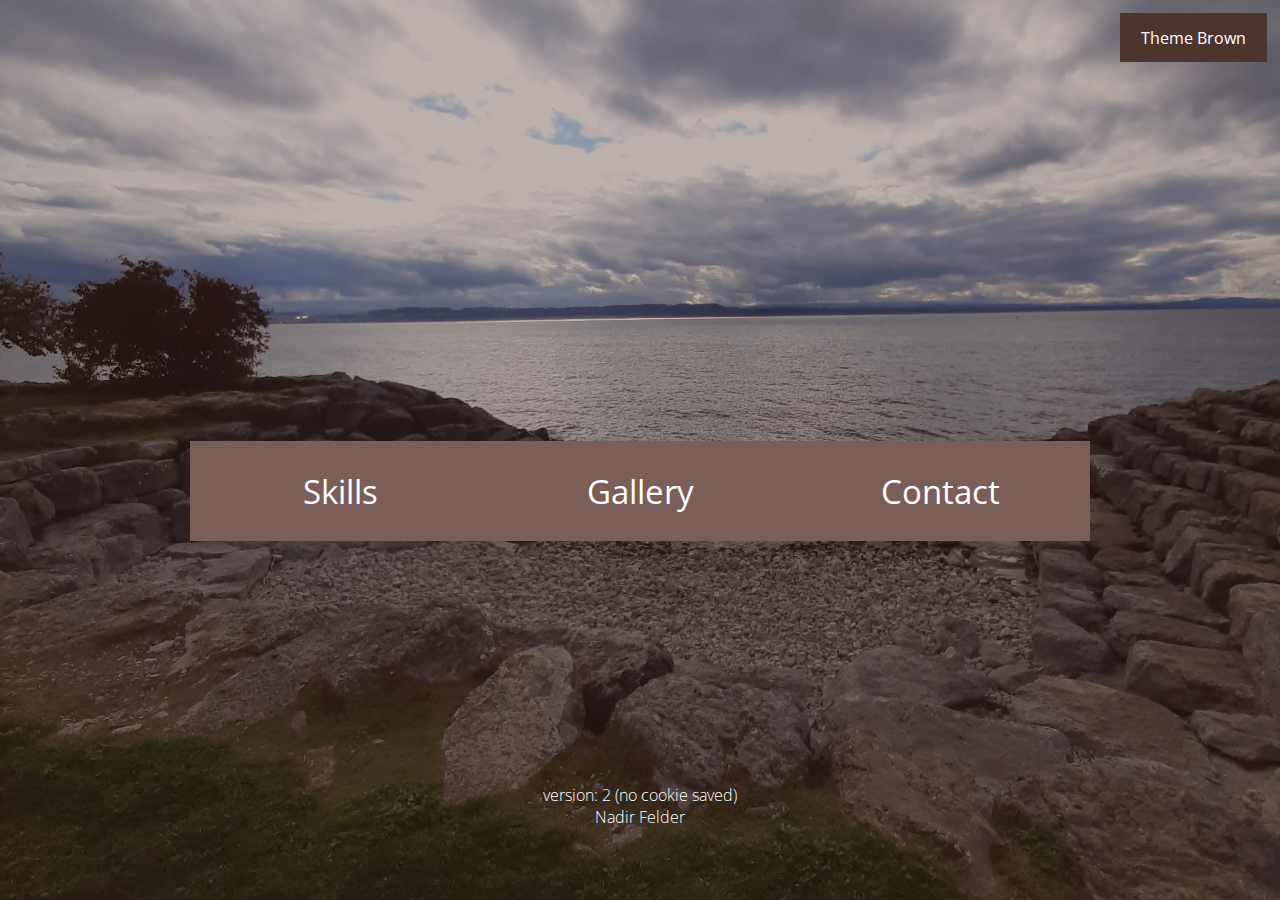
<file: index.html>
<!DOCTYPE html>
<html lang="fr" dir="ltr">
    <head>
      <meta charset="utf-8">
      
      <!-- Content Security Policy -->
      <meta http-equiv="Content-Security-Policy" content="style-src 'unsafe-inline' 'self' https://fonts.googleapis.com/css2">


      <link rel="stylesheet" href="css/master.css"/>
      <link rel="stylesheet" href="css/default_main.css"/>
      <link rel="stylesheet" href="css/mobile_landscape.css"/>
      <link rel="stylesheet" href="css/mobile_portrait.css"/>
      <link rel="stylesheet" href="css/big_screen.css"/>
      

      <link rel="shortcut icon" href="res/logo_nf.png"/>

      
      <meta name="viewport" content="width=device-width, initial-scale=1.0, shrink-to-fit=no">
      

      <script type="module" src="js/main.js"></script>

      <title>Portfolio</title>

      <link rel="alternate" type="application/json+oembed" href="https://nadnone.ch/oembed/oembed.json"/>

      <meta name="description" content="Par la visite de ce lieu, vous découvrirez une personne qui a pour hobby le développement informatique">
      <meta name="author" content="Nadir Felder">

      <link rel="canonical" href="https://nadnone.ch" />

      <!--open graphic protocol START --> 

      <meta property="og:title" content="Portfolio" />
      <meta property="og:type" content="website" />
      <meta property="og:url" content="https://nadnone.ch" />
      <meta property="og:author" content="Nadir Felder" />
      <meta property="og:image" content="https://nadnone.ch/res/logoNadUnkownSwissMann.png" />
      <meta property="og:description" content="Par la visite de ce lieu, vous découvrirez une personne qui a pour hobby le développement informatique" />
      <meta name="theme-color" content="#071866"/>


      <!-- Twitter Meta Tags-->
      <meta name="twitter:card" content="summary_large_image"/>
      <meta property="twitter:domain" content="nadnone.ch"/>
      <meta property="twitter:url" content="https://nadnone.com"/>
      <meta name="twitter:title" content="Portfolio"/>
      <meta name="twitter:author" content="Nadir Felder"/>
      <meta name="twitter:description" content="Par la visite de ce lieu, vous découvrirez une personne qui a pour hobby le développement informatique"/>
      <meta name="twitter:image" content="https://nadnone.com/res/logoNadUnkownSwissMann.png"/>

       <!-- open graphic protocol END-->

  </head>

  <body>



    <div id="box_info"></div>


        <div class="themes">
          <div class="box_theme">

            <span id="theme_title"></span>

            <div id="select_theme_selector">
                <div class="conteneur"></div>
            </div>

          </div>
        </div>


    <div id="menubg" class="menubg">

      <div id="main" class="main" style="z-index: 0;">

        <div class="container" style="z-index: 0;">
          <div id="blocktowrite" class="overbuttons">
          </div>
          <div class="buttons">

            <div class="button">
              Skills
            </div>
            <div class="button">
              Gallery
            </div>
            <div class="button right_menu_btn">
              Contact
            </div>

          </div>
        
        
        </div>
      </div>
      <div class="footer">
          <br/>
          version: 2 (no cookie saved)
          <br/>
          Nadir Felder
        </div>
    </div>

    <div class="scroll_popup">








      <div id="Gallery" class="popup">
        <div class="categorie" >

          <!--div class="item">
            <div class="img"></div>
            <div class="title">Exemple</div>
            <div class="desc">Lorem ipsum dolor, sit amet consectetur adipisicing elit. Laborum doloremque eaque dicta optio nihil consequatur earum, molestias cum unde facilis saepe laboriosam vero rerum facere odit labore cupiditate eveniet aspernatur!</div>
          </div>-->
          


        </div>

      </div>






      <div id="Contact" class="popup" >
          <div class="titre">
              Contact
          </div>


          <div class="contenu">
            <div class="picture_circle"></div>
            <div class="subbox">
              <div>You can contact me with the next link</div>
              <div class="categorie">
                <a style="color: var(--text_on_secondary); margin-top: 5pt;" href="mailto:nadir.felder@nadnone.ch">nadir.felder@nadnone.ch</a>
              </div>
            </div>
            
          </div>
         

      </div>








      <div id="Skills" class="popup" >
        <!--   <div class="skillbox">
            <div class="title"></div>
            <div id="skillDefault">
              <div class="skillbar"></div>
            </div>
          </div>
        -->

      </div>



    </div>
  </body>
</html>
</file>
<file: css/master.css>
html, :root{
    background: none;
}
div{
    color: var(--text_on_primary);
}
body, html {
    font-family: 'Open Sans', sans-serif;
    width: 100%;
    margin: 0;
    padding: 0;
    background-repeat: no-repeat;
    background-attachment: fixed;
    background-position: 50%;
    background-size: cover;
    color: var(--primary);
    height: var(--full_screen);
    background-image: var(--background_image);
}
/*THEMES*/
.themes{
    display: flex;
    position: fixed;
    align-items: flex-start;
    justify-content: flex-end;
    height: 0;
    width: 100%;
    user-select: none;
    z-index: 100;

}
.themes .box_theme{
    padding: 10pt;
    margin: 10pt;
    display: flex;
    flex-direction: column;
    align-items: center;
    background-color: var(--primary);
    cursor: pointer;

}
.themes .box_theme:hover{
    background-color: var(--secondary);
}
.themes #select_theme_selector{
    background-color: var(--primary_light);
    visibility: hidden;
    height: 0;
    width: 90pt;
    display: flex;
    align-items: center;
    flex-direction: column;
}
.themes .select_theme_options{
    visibility: hidden;
    width: 100%;
    height: 100%;
    text-align: center;
    background-color: var(--primary_light);
}
.themes .conteneur{
    height: 30pt;
    width: 100%;
    background-color: var(--primary);
}
.themes .select_theme_options:hover{
    background-color: var(--secondary_light);
}


.menubg {
    height: 100%;
    display: flex;
    align-items: center;
    justify-content:center;
    flex-direction: column;
    background-color: var(--secondary_dark);
    opacity: 0;
    transition: opacity 1s;
}
.main {
    margin-top: 15px;
    width: 100%;
    display: flex;
    justify-content: center;
    align-items: center;
    flex-direction: column;
    height: 75%;
}
.bg .super_container {
    display: flex;
    flex-direction: column;
    width: 100%;
    height: 100%;
    align-items: center;
    justify-content: center;
    user-select: none;
}
.bg .super_container .arrow:hover{
    opacity: 1;
    transition: opacity 0.5s;
}
.bg .container {
    width: 100vw;
    display: flex;
    align-self: flex-end;
    align-items: center;
    justify-content: center;
    flex-flow: column;
    background-color: var(--secondary_light);
    margin: 0;
}
.bg .container .titre {
    font-size: 64px;
    color:  var(--text_on_primary);
    text-align: center;

}
.bg .container .sous_titre {
    font-size: 26px;
    color: var(--text_on_primary);
    text-align: center;
    margin-bottom: 25px;
    font-style: italic;
}
.link{
    text-decoration: underline;
    cursor: pointer;
}



/* LISTE */
ul li {
    list-style-type: circle;
    margin-top: 10pt;
}
/* ************ */
/* MENU */
.main .button {
    display: flex;
    justify-content: center;
    align-items:center;
    width: auto;
    font-size: 24px;
    color: var(--text_on_primary);
    transition: background-color 0.5s;
    user-select: none;
    
}
.main .button:hover {
    background-color: var(--primary_dark) !important;
    transition: background-color 0.5s;
}
/* *********** */

.footer {
    display: flex;
    font-weight: lighter;
    align-self: center;
    justify-content: center;
    color:  var(--text_on_secondary);
    text-align: center;
    flex-direction: column;
    height: 15%;
}
.footer a:visited{
    color: inherit;
}




#Skills{
    width: 95%;
    user-select: none;
    /*padding: 15pt;*/
}
.skill_pourcent{
    fill: var(--primary_dark);
    z-index: 1;
}

.skill_pourcent:hover{
    fill: var(--primary_light);
}

.skillHover{
    fill: var(--secondary_light);
}
text{
    fill: var(--text_on_secondary);
}





/*
 GALLERIE
*/

#Gallery {
    height: max-content;
    width: 85%;
}

#Gallery .categorie{
    margin-top: 20pt;
    height: 100%;
    width: 100%;
    display: flex;
    flex-direction: row;
    align-items: flex-start;
    flex-wrap: wrap;
}

#Gallery .item {
    margin: 0 10pt;
    height: 25%;
    width: 25%;
    display: flex;
    align-items: center;
    padding-top: 10pt;
    flex-direction: column;
    border-radius: 5px;
    background-color: var(--primary);
    
}
#Gallery .item {
    opacity: 0.75;
    transition: opacity .5s;
}
#Gallery .item:hover {
    transition: opacity .5s;
    opacity: 1;
    cursor: pointer;
}
#Gallery .item .img {
    background-size: 100%;
    background-position: center;
    background-repeat: no-repeat;
    width: 80%;
    height: 80%;
}
#Gallery .item .title {
    font-size: 18pt;
    width: 95%;
    height: 10%;
    margin-top: 5pt;
    padding: 5pt;
    background-color: var(--secondary);
    height: max-content;
}
#Gallery .item .desc {
    background-color: var(--secondary);
    font-size: 11pt;
    width: 95%;
    padding: 0 5pt;
    height: 40%;
    overflow-y: auto;
    
}



/* END GALLERIE */



/*
CONTACT
*/

#Contact .categorie {
    flex-direction: column;
}

#Contact .contenu {
    display: flex;
    flex-direction: column;
}
#Contact .picture_circle{
    margin: 25pt 0;
    background-image: var(--pp_contact);
    background-size: cover;
    background-position: center;
    background-color: var(--secondary_dark);
    height: 250px;
    width: 250px;
    border-radius: 50%;
    border: var(--primary_dark) solid 10pt;
    user-select: none;
}



#Contact .contenu a:hover {
    transform: scale(1.5);
    transition: .5s;
}
#Contact .contenu a {
    transform: scale(1);
    transition: .5s;
}


/* END CONTACT*/



/* PANEL */

.scroll_popup {
    flex-direction: column;
    justify-content: center;
    align-items: center;
    display: none;
    background-color: var(--secondary_light);
    backdrop-filter: blur(12px);
    z-index: 1;
}

.scroll_popup .popup {
    display: none;
    flex-direction: column;
    justify-content: center;

}
.scroll_popup .popup .titre {
    margin-top: 15px;
    width: 100%;
    display: flex;
    font-size: 32px;
    font-weight: normal;
    justify-content: center;
}

.scroll_popup .popup .contenu {
    width: 100%;
    display: flex;
    justify-content: center;
    align-items: center;
    margin-top: 25px;
    margin-bottom: 25px;
    font-weight: lighter;
}
.scroll_popup .popup .categorie {
    width: 100%;
    display: flex;
    align-items: center;
    justify-content: center;
}
.scroll_popup .popup .categorie .cat {
    display: flex;
    justify-content: center;
    align-items: center;
    margin: 15px;
    font-size: 22px;
    transition: color 0.5s;
    user-select: none;
}
.scroll_popup .popup .categorie .cat:hover {
    text-decoration: underline;
    color: var(--text_on_primary);
    transition: color 0.5s;
}


/* ******************** */

/* THINKING PANEL */

#think {
    justify-content: center;
    font-size: 20px;
    height: max-content;
}
#think .contenu{
    justify-content: left;
    font-weight: normal;
    min-height: max-content;
    font-weight: 450;
}
#think .li{
    display: list-item;
    list-style-type: circle;
    font-weight: bold;
    font-size: 18pt;
    padding-right: 2.5%;
}
#think td {
    width: max-content;
    vertical-align: top;
    padding-top: 10pt;
}
#think table {
    margin: 20pt 0 20pt 20pt;;
}


/* ***************** */
</file>
<file: css/default_main.css>
@import url('https://fonts.googleapis.com/css2?family=Open+Sans');
:root{
    --primary:#0718665f;
    --secondary:#093475;

    --text_on_primary: #e0f7fa;
    --text_on_secondary: #e8eaf6;

    --primary_light: #0718665f;
    --primary_dark: #071866;


    --secondary_light: #4e5b705f;
    --secondary_dark: #093475af;

    --full_screen: 100%;


    --pp_contact: url("https://avatars.githubusercontent.com/u/34311347");

    --background_image: url("../res/new_background.jpg");
}

.scroll_popup{
    background-color: var(--secondary_dark);
}
</file>
<file: css/mobile_landscape.css>
@media only screen and (min-width: 320px) and (max-width: 1200px) and (orientation: landscape) {
    body {
      background-position: 70%;
    }
    .main {
        width: 100%;
        display: flex;
        flex-direction: row-reverse;
           
    }
    .main .overbuttons {
        margin-left: 10%;
        font-size: 24pt;
    }
    .main .container {
        height: 100%;
        width: 100%;
        display: flex;
        align-items: center;
        justify-content: space-between;
    }
    .main .buttons {
        display: flex;
        width: 50%;
        flex-direction: row;
        height: 75%;
        flex-wrap: wrap;
    }
    .main .container .button{
        width: 46%;
        font-size: 15pt;
        background-color: var(--primary_light);
        margin: 0 2%;
    }
    .main .container .button:active{
        background-color: var(--primary)
    }
    .bubble{
        width: auto;
        height: 100%;
        display: flex;
        align-items: center;
        justify-content: center;
    }
    .arrow {
      height: 50%;
      width: 50%;
      margin-bottom: 0;
    }






    .scroll_popup .popup{
        width: 100vw;
        align-items: center;
    }
    .scroll_popup .popup .categorie {
        flex-direction: column;
    }

    #box_info{
        display: none;
    }

    #Skills {
        width: 100%;
        height: max-content;
        flex-direction: row;
        flex-wrap: wrap;
    }

    #Skills .subtitle{
    width: 100%;
    text-align: left;
    }
    .skillbox{
        display: flex;
        flex-direction: column;
        height: 100%;
        width: 40%;
        margin: 5% 5%;
    }
    #skillDefault{
        margin-top: 5%;
        background-color: var(--primary);
        height: 11pt;
        width: 100%;
        border: solid 5pt var(--primary_dark);
    }
    .skillbar{
        background-color: var(--text_on_primary);
        height: 100%;
    }
    
    pre{
        display: none;
    }
    


    #Gallery {
        width: 100%;
    }
    
    #Gallery .categorie{
        margin-top: 20pt;
        width: 100%;
        display: flex;
        align-items: flex-start;
        flex-wrap: wrap;
    }
    
    #Gallery .item {
        margin: 0 10pt;
        margin-bottom: 5%;
        width: 45%;
        display: flex;
        align-items: center;
        padding-top: 10pt;
        flex-direction: column;
        border-radius: 5px;
        background-color: var(--primary);
        
    }
    #Gallery .item > div {
        transition: background-color .5s;
    }
    #Gallery .item:hover > div {
        background-color: var(--secondary_light);
        transition: background-color .5s;
    }
    #Gallery .item .img {
        background-size: cover;
        width: 100%;
        height: 300px;
    }
    #Gallery .item .title {
        font-size: 18pt;
        width: 100%;
        height: 10%;
        margin-top: 5pt;
        padding: 5pt;
        background-color: var(--secondary);
    }
    #Gallery .item .desc {
        background-color: var(--secondary);
        font-size: 11pt;
        width: 100%;
        padding: 0 5pt;
        height: 150px;
        height: 100%;
        overflow-y: inherit;
        
    }






    #Contact {
        height: 100%;
    }

    #Contact .contenu {
        display: flex;
        flex-direction: row-reverse;
    }
    #contact .contenu > div {
        width: auto;
    }
    #Contact .contenu .subbox{
        margin: 0 10pt;
        text-align: left;
    }
    #Contact .picture_circle {
        width: 250px;
        height: 250px;
        margin: 0 10pt;
    }
    #Contact .categorie{
        align-items: flex-start;
    }




}



/* ******************************* */
</file>
<file: css/mobile_portrait.css>
@media only screen and (min-width: 320px) and (max-width: 1200px) and (orientation: portrait) {
    body {
        height: var(--full_screen);
        background-position: 70%;
    }
    .main {
     height: max-content;
    }
    .main .container {
        height: 100%;
        width: 100%;
    }
    .main .overbuttons {
        display: flex;
        justify-content: center;
        align-content: center;
        height: 25%;
    }
    .main .buttons {
        height: 75%;
        display: flex;
        width: 100%;
        flex-direction: column;
        justify-content: center;
        align-items: center;
        border-radius: 15px;
    }
    .main .container .button{
        width: 100%;
        height: 100px;
        background-color: var(--primary_light);
    }
    .main .container .button:active{
        background-color: var(--primary);
    }
    .scroll_popup {
        height: max-content;
    }
    .scroll_popup .popup{
        width: 100%;
        align-items: center;
    }
    .scroll_popup .popup .categorie {
        flex-direction: column;
    }
    .scroll_popup .popup .categorie .cat {
        width: 100%;
        height: 10%;
    }
    #think {
        margin-top: 2%;
        width: 90%;
    }
    #think tr{
        display: inline-block;
    }
    #think .li{
        margin-bottom: 2.5pt;
    }


    #box_info{
        display: none;
    }


    
    #Skills{
        height: auto;
        width: 100%;
        font-size: 20pt;
    }
    #Skills .subtitle{
    width: 100%;
    text-align: left;
    }
    .skillbox{
        display: flex;
        flex-direction: column;
        height: 100%;
        width: 90%;
        margin: 5% 0;
    }
    #skillDefault{
        margin-top: 5%;
        background-color: var(--primary);
        height: 11pt;
        width: 100%;
        border: solid 5pt var(--primary_dark);
    }
    .skillbar{
        background-color: var(--text_on_primary);
        height: 100%;
    }
    
    pre{
        display: none;
    }






    #Gallery {
        width: 95%;
        height: max-content;
    }    
    #Gallery .categorie{
        margin-top: 20pt;
        width: 100%;
        display: flex;
        flex-direction: row;
        align-items: flex-start;
        flex-wrap: wrap;
    }
    
    #Gallery .item {
        margin: 0 10pt;
        margin-bottom: 5%;
        width: 100%;
        display: flex;
        align-items: center;
        padding-top: 10pt;
        flex-direction: column;
        border-radius: 5px;
        background-color: var(--primary);
        
    }
    #Gallery .item > div {
        transition: background-color .5s;
    }
    #Gallery .item:hover > div {
        background-color: var(--secondary_light);
        transition: background-color .5s;
    }
    #Gallery .item .img {
        background-size: cover;
        width: 100%;
        height: 300px;
    }
    #Gallery .item .title {
        font-size: 18pt;
        width: 100%;
        height: 10%;
        margin-top: 5pt;
        padding: 5pt;
        background-color: var(--secondary);
    }
    #Gallery .item .desc {
        background-color: var(--secondary);
        font-size: 11pt;
        width: 100%;
        padding: 0 5pt;
        height: 150px;
        overflow-y: inherit;
        
    }


    #Contact {
        height: var(--full_screen);
    }

    #Contact .contenu{
        text-align: center;
    }

}
</file>
<file: css/big_screen.css>
/* RESPONSIVE *********************** */
@media only screen and (min-width: 1201px) {
    
    
    .scroll_popup {
        height: max-content;
    }
    .scroll_popup .popup {
        width: 50%;
        align-items: center;
        padding: 2px;
        border-radius: 4pt;
    }
    .scroll_popup .popup .categorie {
        flex-direction: row;
    }
    .scroll_popup .popup .categorie .cat {
        height: auto;
    }
    #Gallery{
        justify-content: center;
    }
    .main .overbuttons {
        display: flex;
        justify-content: center;
        align-items: center;
        font-size: 42pt;
        height: 30%;   
    }
    .main .container{
        display: flex;
        flex-direction: column;
        align-content: space-between;
        height: 100%;
    }
    .main .container .buttons {
            display: flex;
            flex-direction: row;
            justify-content: center;
            align-items: center;
            border-radius: 15px;
            height: 70%;
    }
    .main .container .button {
            width: 300px;
            height: 100px;
            font-size: 25pt;
            background-color: var(--primary_light);
            cursor: pointer;
    }
    #Gallery .categorie{
        height: 100vh;
        overflow-x: auto;
    }
    #Gallery .item {
        height: 45%;
        cursor: pointer;
    }

    .menubg .logo{
        height: 120px;
        width: 120px;
    }


    
    #Contact {
        height: 100vh;
    }
}
</file>
